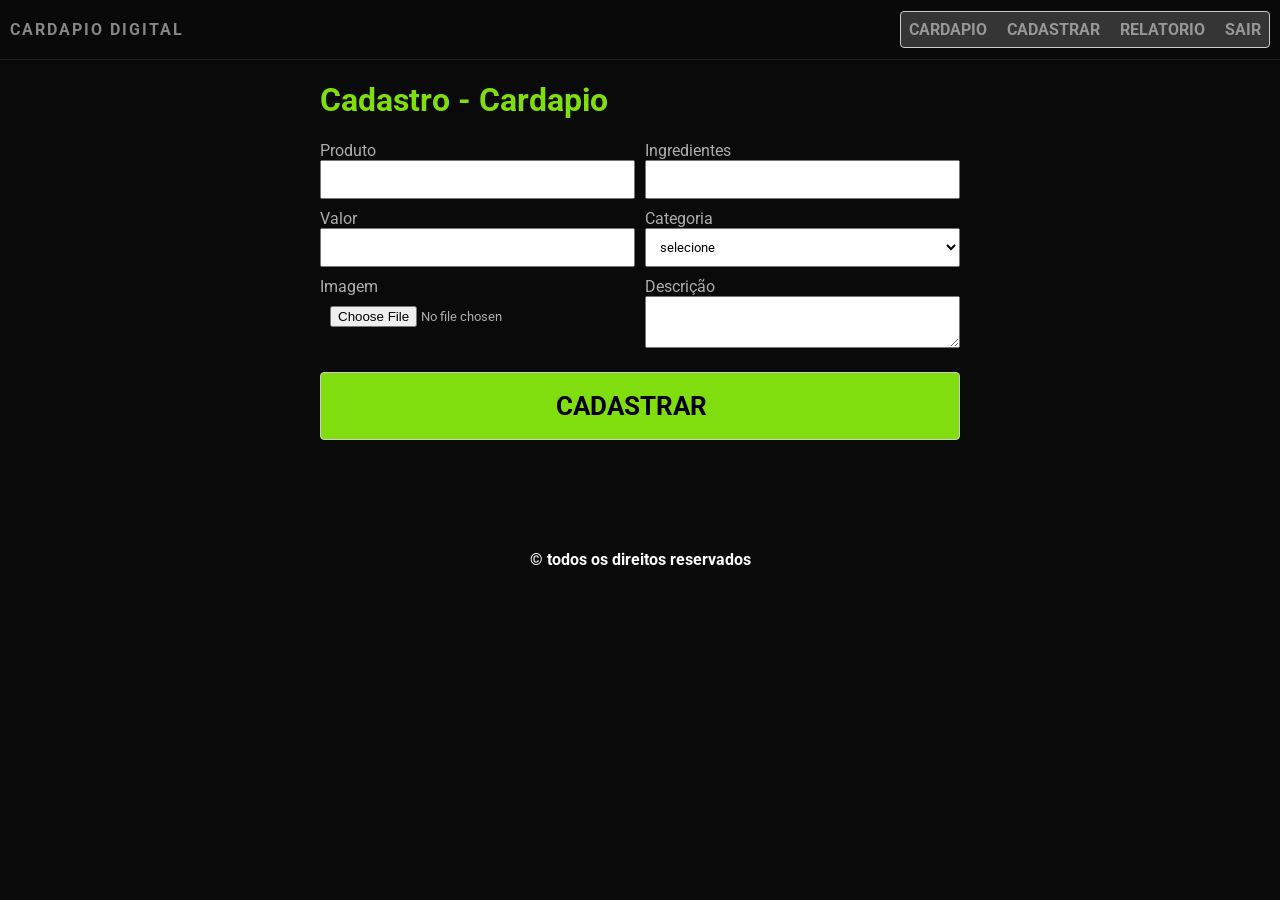
<file: cadastrar.html>
<!DOCTYPE html>
<html lang="en">
<head>
    <meta charset="UTF-8">
    <meta name="viewport" content="width=device-width, initial-scale=1.0">
    <title>Cadastrar</title>
    <link rel="stylesheet" href="assets/css/style.css">
</head>
<body>
    <header>
        <p>Cardapio Digital </p>
        <nav>
            <ul>
                <a href="index.html">
                    <li>Cardapio</li>
                </a>
                <a href="cadastrar.html">
                    <li>Cadastrar</li>
                </a>
                <a href="relatorio.php">
                    <li>
                        Relatorio
                    </li>
                </a>
                <a href="sair.php"><li>
                    sair
                </li></a>
            </ul>
        </nav>
    </header>
    <main>
        <h1>Cadastro - Cardapio</h1>
        <form action="backend/cadastrar-produto.php" method="post" enctype="multipart/form-data">
            <div id="grid">
                <div>
                <label for="produto">Produto</label>
                <input type="text" name="produto" id="produto" required>
                </div>
                <div>
                    <label for="ingredientes">Ingredientes</label>
                    <input type="text" name="ingredientes" id="ingredientes" required>
                </div>
                <div>
                    <label for="valor">Valor</label>
                    <input type="number" step="0.00" name="valor" id="valor" required>
                </div>
                <div>
                    <label for="categoria">Categoria</label>
                    <select name="categoria" id="categoria" required>
                        <option value="selecione" disabled selected > selecione</option>
                        <option value="Artesanal">Artesanal</option>
                        <option value="Tradicional">Tradicional</option>
                        <option value="Bebidas">Bebidas</option>
                        <option value="Sobremesas">Sobremesas</option>
                        <option value="Porções">Porções</option>
                        <option value="Combos">Combos</option>
                    </select>
                </div>
                <div>
                    <label for="imagem">Imagem</label>
                    <input type="file" name="imagem" id="imagem" required>
                </div>
                <div>
                    <label for="descricao">Descrição</label>
                    <textarea name="descricao" id="descricao"></textarea>
                </div>
            </div>
            <input type="submit" value="Cadastrar   ">
        </form>
    </main>
    <footer>
        &copy; todos os direitos reservados
    </footer>
    
</body>
</html>
</file>
<file: assets/css/style.css>
@import url('https://fonts.googleapis.com/css2?family=Roboto:ital,wght@0,100..900;1,100..900&display=swap');

*{
    box-sizing: border-box;
    font-family: "Roboto", sans-serif;
}
body{
    margin: 0;
    padding: 9;
    background-color: #0A0A0A;
}
header{
    color: #fff;
    background: #0A0A0AE0;
    display: flex;
    padding: 10px;
    justify-content: space-between;
    height: 60px;
    align-items: center;
    border-bottom: 1px solid rgba(255,255,255,0.1);
}

p{
    margin: 0;
    padding: 0;
    color: #878787;
    text-transform: uppercase;
    font-weight: bold;
    letter-spacing: 2px;
}
header nav ul{
    display: flex;
    list-style: none;
    gap: 20px;
    margin: 0;
    padding: 0;
}
header nav ul a{
    text-decoration: none;
    color: #979797;
    text-transform: uppercase;
    font-weight: bold;
}
header nav{
    background-color: #353535;
    border: 1px solid #CCC;
    border-radius: 4px;
    padding: 8px;
}

header nav a:hover{
    color: #ADADAD;
}
main{
    color: #ADADAD;
    margin: 0 auto;
    width: 50vw;
   
}
#grid  input,select,textarea{
    width: 100%;
    padding: 10px;
}
#grid{
    display: grid;
    grid-template-columns: 1fr 1fr;
    gap: 10px;
}
h1{
    color: #80DD0E;
}
input[type = submit]{
    background: #80DD0E;
    padding: 18px 8px;
    font-size: 1.6rem;
    border: 1px solid #CCC;
    border-radius: 4px;
    font-weight: bold;
    width: 100%;
    margin-top: 20px;
    text-transform: uppercase;
}
footer{
    display: flex;
    color: #fff;
    margin-top: 100px;
    height: 40px;
    align-items: center;
    justify-content: center;
    font-weight: bold;
    
}

/* css do insta cards */

#grid-card{
    display: grid;grid-template-columns: repeat(4,1fr);
    gap: 20px;

}

.card{
    background-color: #fff;
    border-radius: 4px;
    
}
.card img{
    width: 100%;
    height: 160px;
    object-fit: cover;
}
.info{
    padding: 10px;
    display: flex;
    flex-direction: column;
    height: 15vh;
    justify-content: space-between;
}
.titulo{
    color: #000000;
    font-weight: bold;
    text-transform: uppercase;
    font-size: 1.2rem;
}
.categoria{
    color: #1a1a1a;
    font-weight: unset;
}
.valor{
    font-size: 1.1rem;
    color: #0f0f0f;
}
.card button{
   
          background-color: #01ff23;
          border-radius: 10px;
          border-width: 0; 
          box-shadow: rgba(25, 25, 25, 0.04) 0 0 1px 0, rgba(0, 0, 0, 0.1) 0 3px 4px 0;
          color: #000000;
          cursor: pointer;
          display: inline-block;
          font-family: Arial, sans-serif;
          font-size: 1rem;
          padding: 5px;
          transition: all 200ms;
}
        
.card button:hover
{
background-color: #AFE6C3;
            transform: scale(1.05);
          

}
</file>
